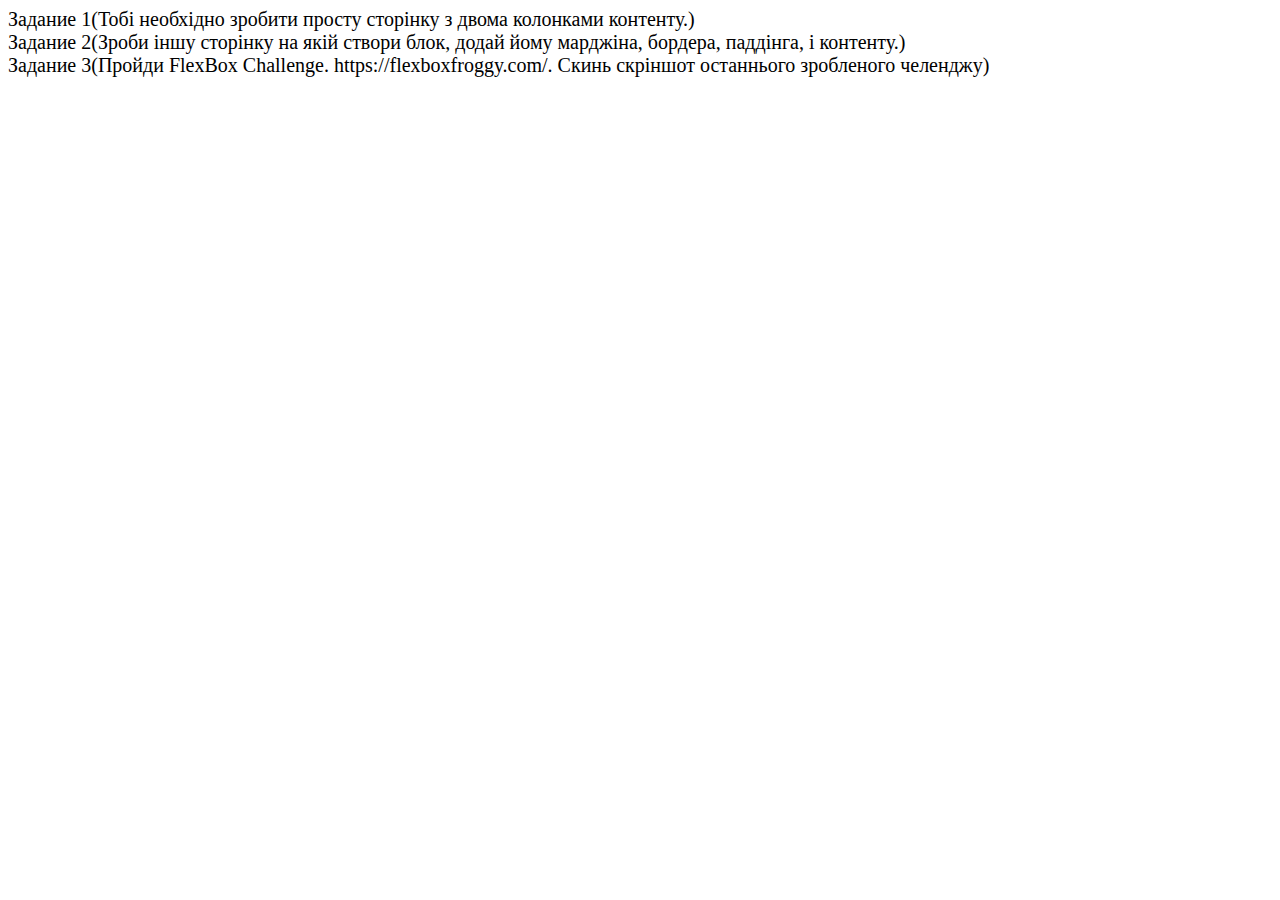
<file: index.html>
<!DOCTYPE html>
<html>
<head>
	<title>main</title>
	<link rel="stylesheet" type="text/css" href="styles_main.css">
</head>
<body>
	<div><a href="1.html">Задание 1(Тобі необхідно зробити просту сторінку з двома колонками контенту.)</a></div>
	<div><a href="2.html">Задание 2(Зроби іншу сторінку на якій створи блок, додай йому марджіна, бордера, паддінга, і контенту.)</a></div>
	<div><a href="3.html">Задание 3(Пройди FlexBox Challenge. https://flexboxfroggy.com/. Скинь скріншот останнього зробленого челенджу)</a></div>


</body>
</html>
</file>
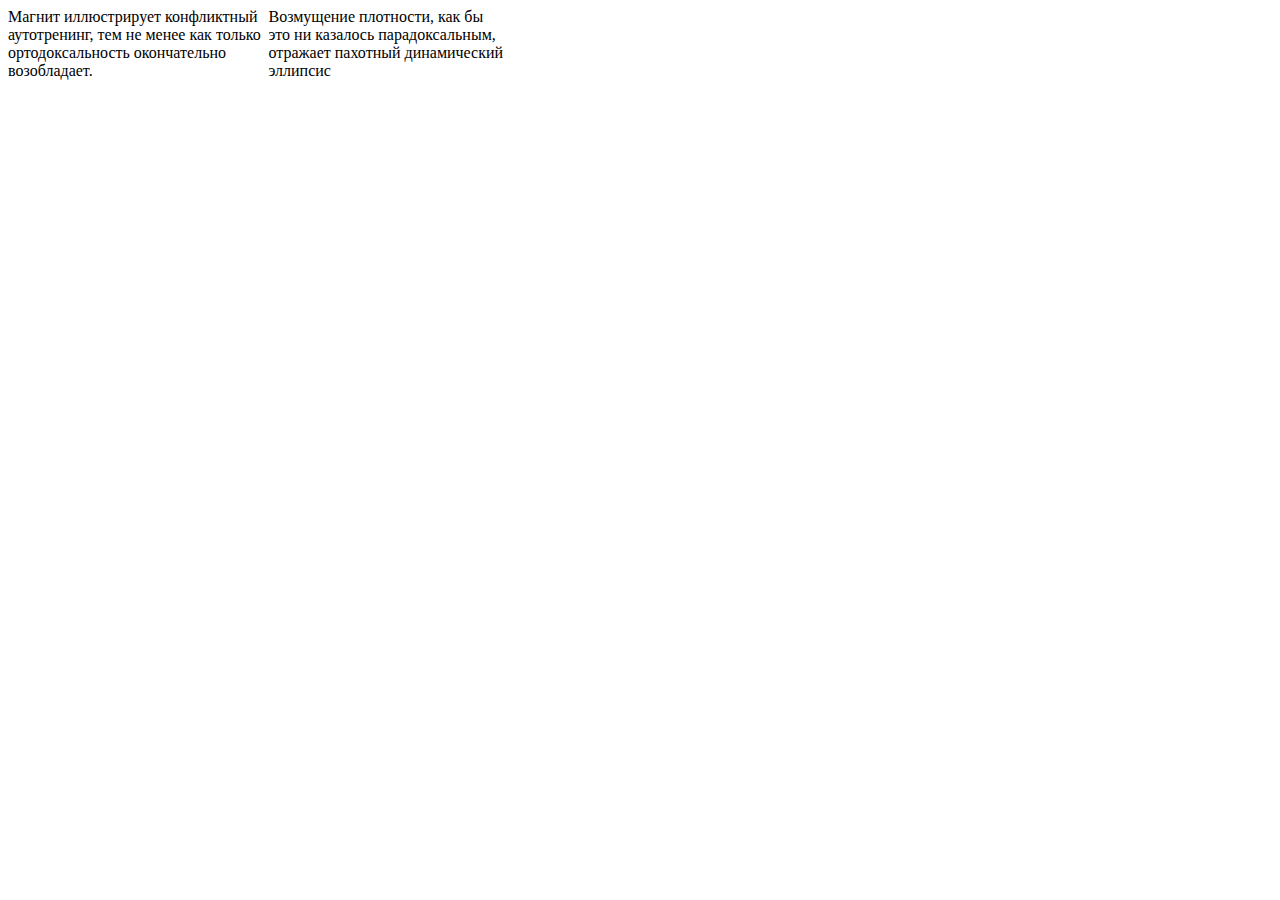
<file: 1.html>
<!DOCTYPE html>
<html>
<head>
	<title>1</title>
	<link rel="stylesheet" type="text/css" href="styles.css">
</head>
<body>
	<div class="text"> 
	Магнит иллюстрирует конфликтный аутотренинг, тем не менее как только ортодоксальность окончательно возобладает.
	</div>

	<div class="text">Возмущение плотности, как бы это ни казалось парадоксальным, отражает пахотный динамический эллипсис</div>

</body>
</html>
</file>
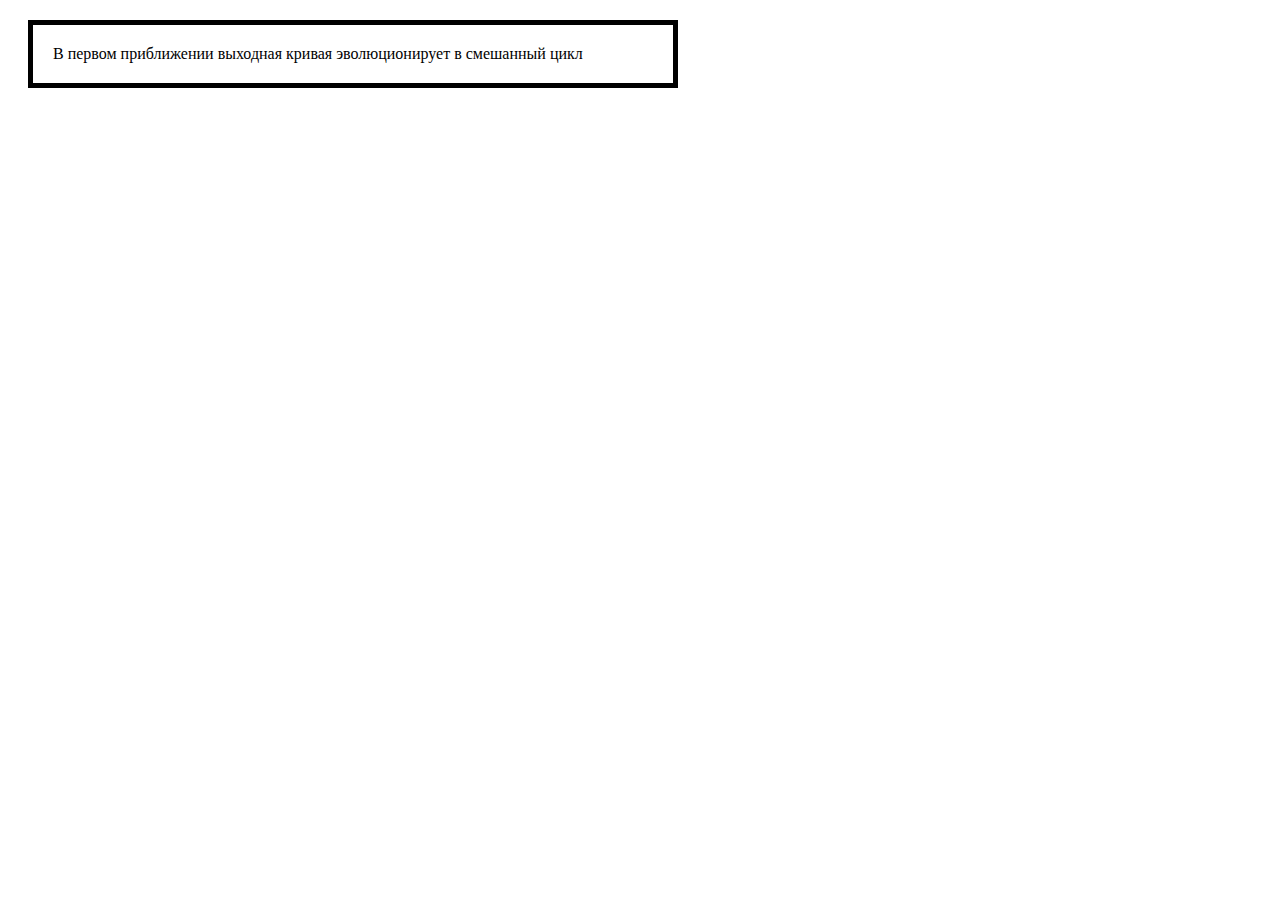
<file: 2.html>
<!DOCTYPE html>
<html>
<head>
	<title>2</title>
	<link rel="stylesheet" type="text/css" href="styles2.css">
</head>
<body>
	<div>В первом приближении выходная кривая эволюционирует в смешанный цикл</div>

</body>
</html>
</file>
<file: styles_main.css>
a{
	text-decoration: none;
	color: black;
	font-size:20px;
}
a:hover{
	color: purple;
}
</file>
<file: styles.css>
body{
	display: flex;
	justify-content: space-around;
	width: 500px;
}
</file>
<file: styles2.css>
div{
	margin: 20px;
	border: 5px solid black;
	width:600px;
	padding: 20px;
}
</file>
